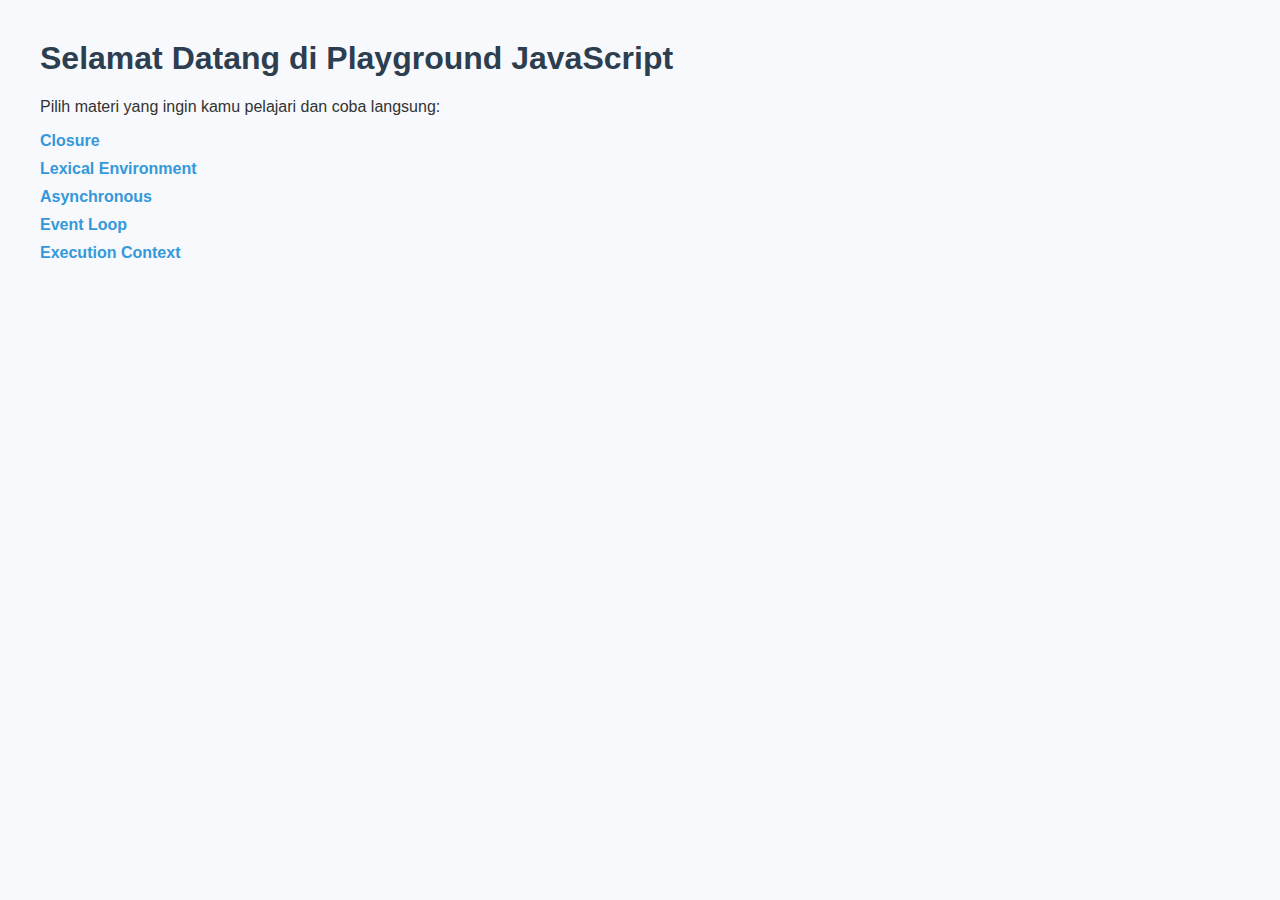
<file: index.html>
<!DOCTYPE html>
<html lang="id">
  <head>
    <meta charset="UTF-8" />
    <title>Playground JavaScript</title>
    <link rel="stylesheet" href="assets/style.css" />
  </head>
  <body>
    <h1>Selamat Datang di Playground JavaScript</h1>
    <p>Pilih materi yang ingin kamu pelajari dan coba langsung:</p>

    <ul>
      <li><a href="materi/closure.html">Closure</a></li>
      <li><a href="materi/lexical-environment.html">Lexical Environment</a></li>
      <li><a href="materi/asynchronous.html">Asynchronous</a></li>
      <li><a href="materi/event-loop.html">Event Loop</a></li>
      <li><a href="materi/execution-context.html">Execution Context</a></li>
    </ul>
  </body>
</html>
</file>
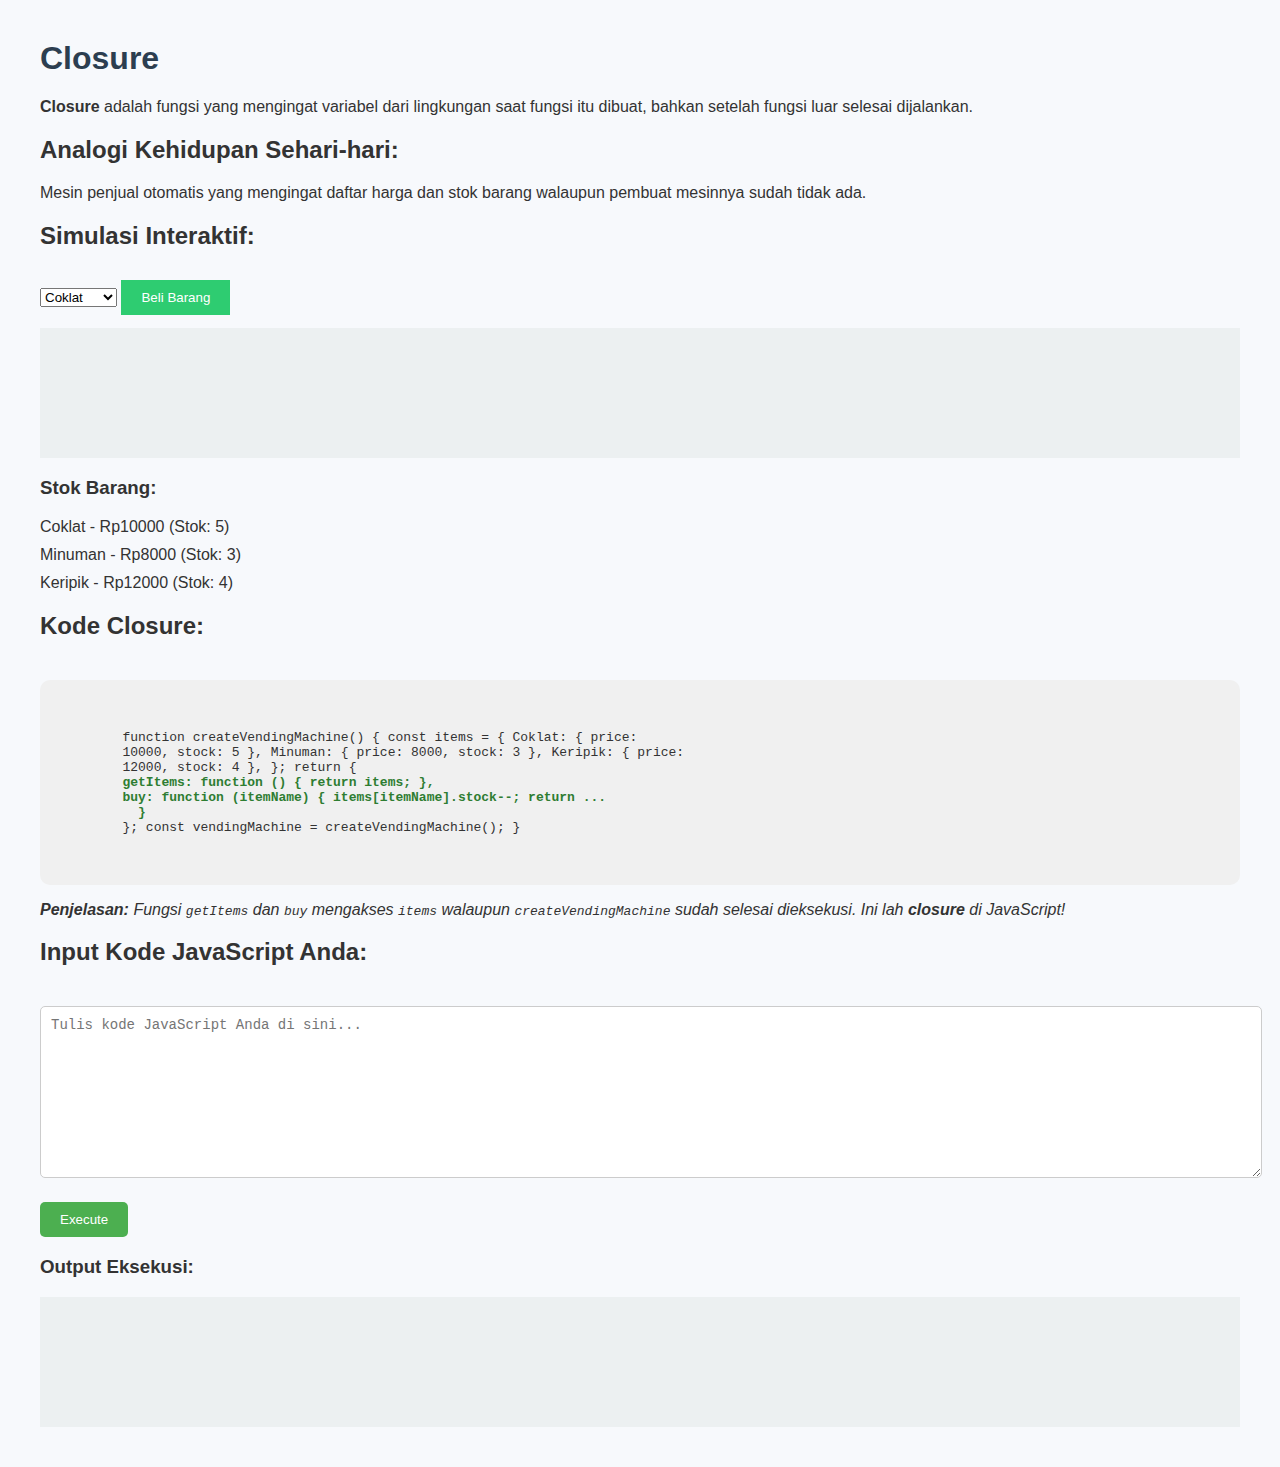
<file: materi/closure.html>
<!DOCTYPE html>
<html lang="id">
  <head>
    <meta charset="UTF-8" />
    <title>Closure - Playground Interaktif Level Up</title>
    <link rel="stylesheet" href="../assets/style.css" />
    <style>
      #closureCode {
        background: #f0f0f0;
        padding: 20px;
        border-radius: 10px;
        margin-top: 40px;
        font-family: monospace;
        white-space: pre-wrap;
      }
      #closureCode strong {
        color: #2e7d32;
      }
      #codeInput {
        width: 100%;
        height: 150px;
        padding: 10px;
        border: 1px solid #ccc;
        border-radius: 5px;
        font-family: monospace;
        margin-top: 20px;
      }
      #executeBtn {
        padding: 10px 20px;
        margin-top: 10px;
        background-color: #4caf50;
        color: white;
        border: none;
        border-radius: 5px;
        cursor: pointer;
      }
      #executeBtn:hover {
        background-color: #45a049;
      }
    </style>
  </head>
  <body>
    <h1>Closure</h1>

    <p>
      <strong>Closure</strong> adalah fungsi yang mengingat variabel dari
      lingkungan saat fungsi itu dibuat, bahkan setelah fungsi luar selesai
      dijalankan.
    </p>

    <h2>Analogi Kehidupan Sehari-hari:</h2>
    <p>
      Mesin penjual otomatis yang mengingat daftar harga dan stok barang
      walaupun pembuat mesinnya sudah tidak ada.
    </p>

    <h2>Simulasi Interaktif:</h2>

    <div id="playground">
      <select id="itemSelect">
        <!-- Opsi akan diisi lewat JavaScript -->
      </select>
      <button onclick="buyItem()">Beli Barang</button>
      <pre id="output"></pre>

      <h3>Stok Barang:</h3>
      <ul id="stockList">
        <!-- Daftar stok barang -->
      </ul>
    </div>

    <h2>Kode Closure:</h2>
    <div id="closureCode">
      <code>
        function createVendingMachine() { const items = { Coklat: { price:
        10000, stock: 5 }, Minuman: { price: 8000, stock: 3 }, Keripik: { price:
        12000, stock: 4 }, }; return {
        <strong>getItems: function () { return items; },</strong>
        <strong
          >buy: function (itemName) { items[itemName].stock--; return ...
          }</strong
        >
        }; const vendingMachine = createVendingMachine(); }
      </code>
    </div>

    <p>
      <em
        ><strong>Penjelasan:</strong> Fungsi <code>getItems</code> dan
        <code>buy</code> mengakses <code>items</code> walaupun
        <code>createVendingMachine</code> sudah selesai dieksekusi. Ini lah
        <strong>closure</strong> di JavaScript!
      </em>
    </p>

    <h2>Input Kode JavaScript Anda:</h2>
    <textarea
      id="codeInput"
      placeholder="Tulis kode JavaScript Anda di sini..."
    ></textarea>
    <button id="executeBtn" onclick="executeCode()">Execute</button>

    <h3>Output Eksekusi:</h3>
    <pre id="executionOutput"></pre>

    <script>
      function createVendingMachine() {
        const items = {
          Coklat: { price: 10000, stock: 5 },
          Minuman: { price: 8000, stock: 3 },
          Keripik: { price: 12000, stock: 4 },
        };

        return {
          getItems: function () {
            return items;
          },
          buy: function (itemName) {
            if (!items[itemName]) {
              return "Barang tidak tersedia.";
            }
            if (items[itemName].stock <= 0) {
              return itemName + " sudah habis!";
            }
            items[itemName].stock--;
            return `Anda membeli ${itemName} seharga Rp${items[itemName].price}. Sisa stok: ${items[itemName].stock}`;
          },
        };
      }

      const vendingMachine = createVendingMachine();

      function populateItemSelect() {
        const itemSelect = document.getElementById("itemSelect");
        const items = vendingMachine.getItems();
        for (const itemName in items) {
          const option = document.createElement("option");
          option.value = itemName;
          option.textContent = itemName;
          itemSelect.appendChild(option);
        }
      }

      function updateStockList() {
        const stockList = document.getElementById("stockList");
        const items = vendingMachine.getItems();
        stockList.innerHTML = "";
        for (const itemName in items) {
          const li = document.createElement("li");
          li.textContent = `${itemName} - Rp${items[itemName].price} (Stok: ${items[itemName].stock})`;
          stockList.appendChild(li);
        }
      }

      function buyItem() {
        const selectedItem = document.getElementById("itemSelect").value;
        const result = vendingMachine.buy(selectedItem);
        const output = document.getElementById("output");
        output.textContent += result + "\n";
        updateStockList();
      }

      function executeCode() {
        const userCode = document.getElementById("codeInput").value;
        const outputElement = document.getElementById("executionOutput");

        try {
          const result = eval(userCode);
          outputElement.textContent = "Output: " + result;
        } catch (error) {
          outputElement.textContent = "Error: " + error.message;
        }
      }

      populateItemSelect();
      updateStockList();
    </script>
  </body>
</html>
</file>
<file: assets/style.css>
body {
  font-family: Arial, sans-serif;
  margin: 40px;
  background-color: #f7f9fc;
  color: #333;
}

h1 {
  color: #2c3e50;
}

ul {
  list-style-type: none;
  padding: 0;
}

ul li {
  margin: 10px 0;
}

a {
  text-decoration: none;
  color: #3498db;
  font-weight: bold;
}

#playground {
  margin-top: 30px;
}

textarea {
  width: 100%;
  height: 200px;
  font-family: monospace;
  font-size: 14px;
  padding: 10px;
  margin-bottom: 10px;
}

button {
  padding: 10px 20px;
  background-color: #2ecc71;
  color: white;
  border: none;
  cursor: pointer;
}

button:hover {
  background-color: #27ae60;
}

pre {
  background-color: #ecf0f1;
  padding: 15px;
  min-height: 100px;
  overflow-x: auto;
}
</file>
